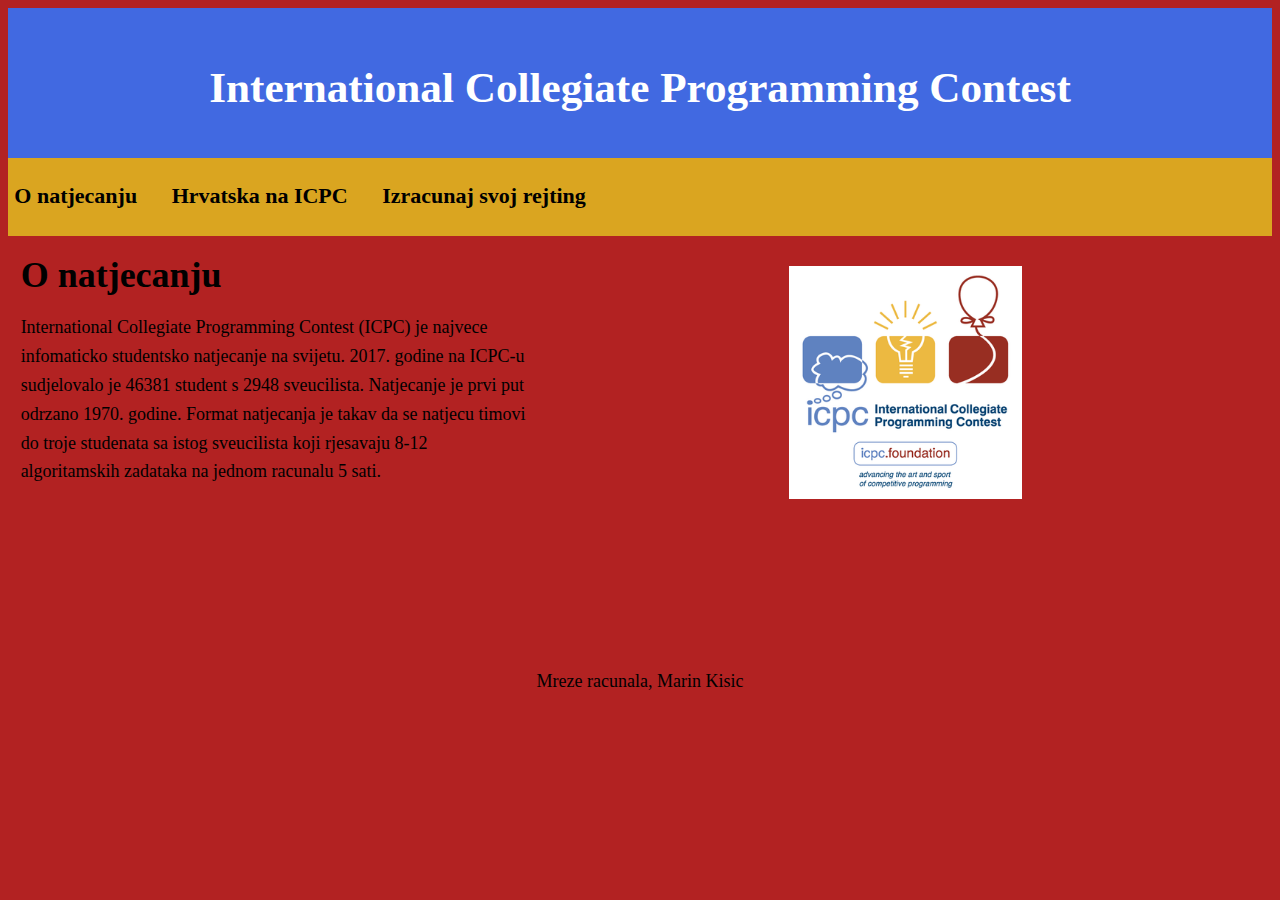
<file: Website/index.html>
<!DOCTYPE html>
<html lang="hr">
  <head>
    <meta charset="utf-8" />
    <title>International Collegiate Programming Contest</title>
    <link rel="stylesheet" type="text/css" href="style.css" />
  </head>


  <body>
    <header id="main-header">
      <div class="container" id="con2">
        <h1>International Collegiate Programming Contest</h1>
      </div> 
    </header>

    <nav id="navbar">
      <ul>
        <li><a href="index.html">O natjecanju</a></li>
        <li><a href="hrvatska.html">Hrvatska na ICPC</a></li>
        <li><a href="rejting.html">Izracunaj svoj rejting</a></li>
      </ul>
    </nav>

    <div class="container" id="sadrzaj">
      <div id="left">
        <h1>O natjecanju</h1>
        <section>
          <div>
            <p>
            International Collegiate Programming Contest (ICPC) je najvece infomaticko studentsko natjecanje na svijetu. 2017. godine na ICPC-u sudjelovalo je 46381 student s 2948 sveucilista. Natjecanje je prvi put odrzano 1970. godine. Format natjecanja je takav da se natjecu timovi do troje studenata sa istog sveucilista koji rjesavaju 8-12 algoritamskih zadataka na jednom racunalu 5 sati.
            </p>
          </div>
        </section>
      </div>
      <div id="right">
        <aside id="sidebar">
          <a href="https://icpc.baylor.edu/" target="_blank"> <img id="foto-side" src="slike/logo.png">
          </a>
        </aside>
      </div>
    </div>
    <footer id="main-footer">
      <p>
      Mreze racunala, Marin Kisic
      </p>
    </footer>

  </body>
</html>
</file>
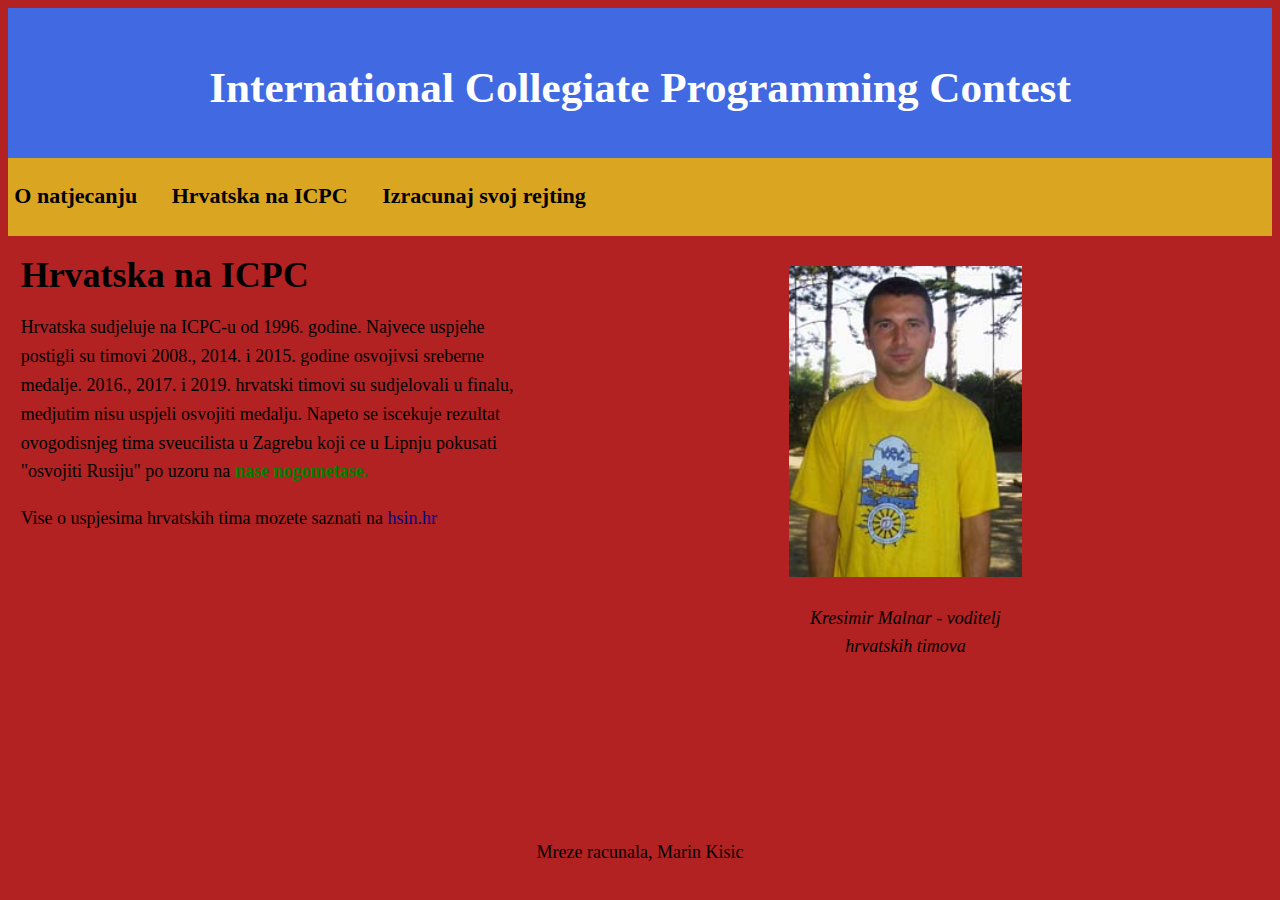
<file: Website/hrvatska.html>
<!DOCTYPE html>
<html lang="hr">
  <head>
    <meta charset="utf-8" />
    <title>International Collegiate Programming Contest</title>
    <link rel="stylesheet" type="text/css" href="style.css" />
  </head>


  <body>
    <header id="main-header">
      <div class="container" id="con2">
        <h1>International Collegiate Programming Contest</h1>
      </div> 
    </header>

    <nav id="navbar">
      <ul>
        <li><a href="index.html">O natjecanju</a></li>
        <li><a href="hrvatska.html">Hrvatska na ICPC</a></li>
        <li><a href="rejting.html">Izracunaj svoj rejting</a></li>
      </ul>
    </nav>

    <div class="container" id="sadrzaj">
      <div id="left">
        <h1>Hrvatska na ICPC</h1>
        <section>
          <div>
            <p>
            Hrvatska sudjeluje na ICPC-u od 1996. godine. Najvece uspjehe postigli su timovi 2008., 2014. i 2015. godine osvojivsi sreberne medalje. 2016., 2017. i 2019. hrvatski timovi su sudjelovali u finalu, medjutim nisu uspjeli osvojiti medalju. Napeto se iscekuje rezultat ovogodisnjeg tima sveucilista u Zagrebu koji ce u Lipnju pokusati "osvojiti Rusiju" po uzoru na <a href="http://web.studenti.math.pmf.unizg.hr/~stjpozg/index.html"> nase nogometase. </a> 
            </p>
            <p> Vise o uspjesima hrvatskih tima mozete saznati na <a href="https://hsin.hr/" style="color:#00008B; font-weight:normal;"> hsin.hr </a> </p>
          </div>
        </section>
      </div>
      <div id="right">
        <aside id="sidebar">
          <img id="foto-side" src="slike/malnar.jpg">
          <p style="text-align:center">
          <cite> Kresimir Malnar - voditelj hrvatskih timova </cite>
          </p>
        </aside>
      </div>
    </div>
    <footer id="main-footer">
      <p>
      Mreze racunala, Marin Kisic
      </p>
    </footer>

  </body>
</html>
</file>
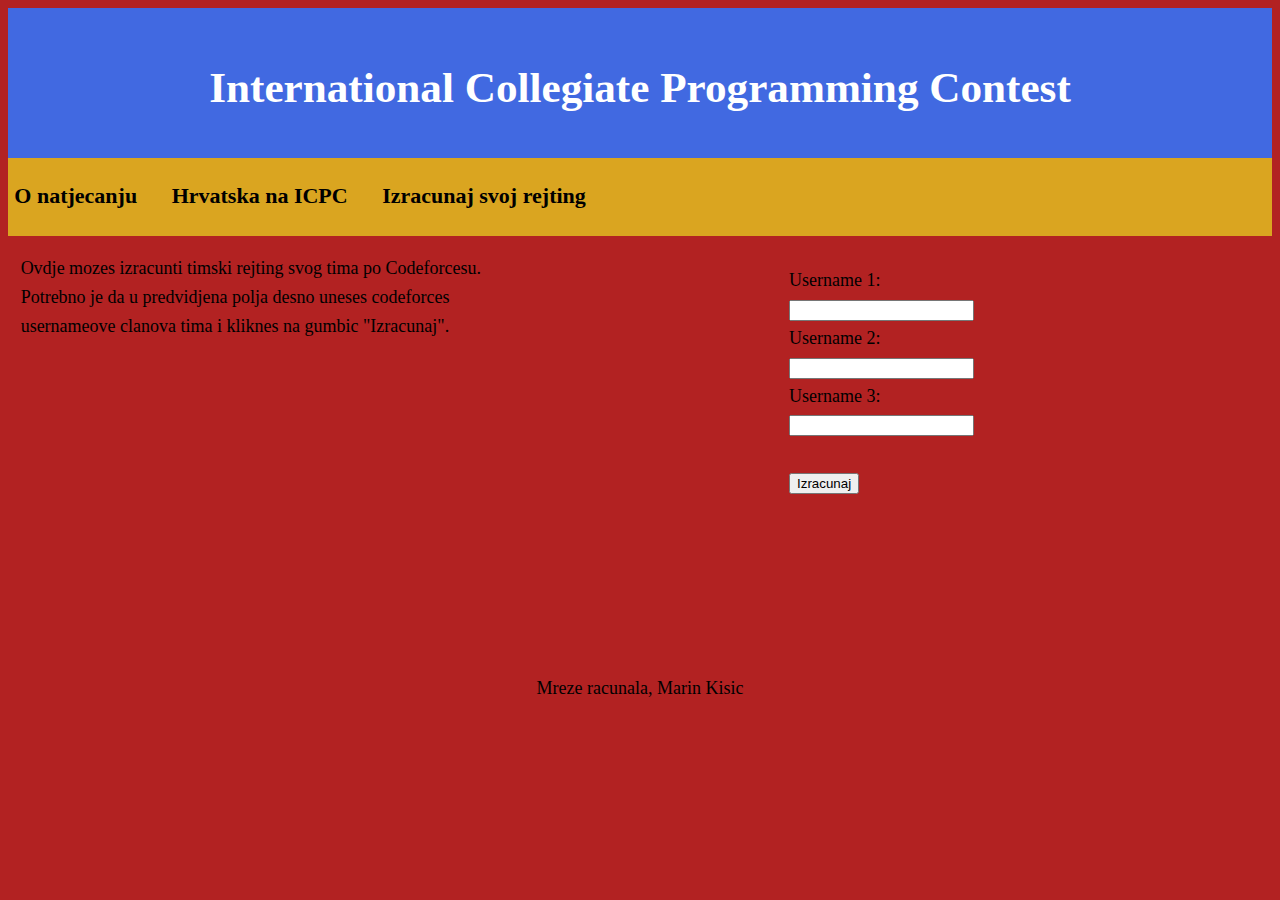
<file: Website/rejting.html>
<!DOCTYPE html>
<html lang="hr">
  <head>
    <meta charset="utf-8" />
    <title>International Collegiate Programming Contest</title>
    <link rel="stylesheet" type="text/css" href="style.css" />
  </head>

  <body>
    <script>
      function calculate() {
        document.getElementById("output_place").innerHTML = "";
        var ret = "Vas tim rejting je: ";
        var team_rating = 0;
        var a = document.getElementById("user1").value;
        var b = document.getElementById("user2").value;
        var c = document.getElementById("user3").value;
        var url = "https://codeforces.com/api/user.info?handles="+
          a + ";" + b + ";" + c
        var xmlhttp = new XMLHttpRequest();
        xmlhttp.onreadystatechange = function() {
          if (this.readyState == 4 && this.status == 200) {
            var myArr = JSON.parse(this.responseText);
            var n = myArr.result.length;
            var left = 1;
            var right = 10000;

            for (var tt = 0; tt < 100; tt++) {
              var r = (left + right) / 2.0;

              var rWinsProbability = 1.0;
              for (var i = 0; i < n; i++) {
                rWinsProbability *= 1.0 / (1.0 + Math.pow(10.0, (myArr.result[i].rating - r) / 400.0));
              }

              var rating = Math.log10(1 / (rWinsProbability) - 1) * 400 + r;

              if (rating > r)
                left = r;
              else
                right = r;
            }

            team_rating = (left + right) / 2.0;
            team_rating = Math.round((team_rating + Number.EPSILON) * 100) / 100
            var boja = "Gray";
            if (team_rating >= 1200) boja = "Green";
            if (team_rating >= 1400) boja = "Cyan";
            if (team_rating >= 1600) boja = "Blue";
            if (team_rating >= 1900) boja = "Violet";
            if (team_rating >= 2200) boja = "Orange";
            if (team_rating >= 2400) boja = "Red";
            if (team_rating >= 3000) boja = "Nutella";
            document.getElementById("output_place").innerHTML = ret + 
              '<p class="' + boja + '">' + team_rating + 
              '</p>';
            console.log(team_rating, left, right);
          }
        };
        xmlhttp.open("GET", url, true);
        xmlhttp.send();
      }
    </script>

    <header id="main-header">
      <div class="container" id="con2">
        <h1>International Collegiate Programming Contest</h1>
      </div> 
    </header>

    <nav id="navbar">
      <ul>
        <li><a href="index.html">O natjecanju</a></li>
        <li><a href="hrvatska.html">Hrvatska na ICPC</a></li>
        <li><a href="rejting.html">Izracunaj svoj rejting</a></li>
      </ul>
    </nav>

    <div class="container" id="sadrzaj">
      <div id="left">
        <p> Ovdje mozes izracunti timski rejting svog tima po Codeforcesu. Potrebno je da u predvidjena polja desno uneses codeforces usernameove clanova tima i kliknes na gumbic "Izracunaj".</p>

      </div>
      <div id="right">
        <aside id="sidebar">
          <form>
            <label for="user1">Username 1:</label>
            <input type="text" id="user1" name="user1"><br>
            <label for="user2">Username 2:</label>
            <input type="text" id="user2" name="user2"><br>
            <label for="user3">Username 3:</label>
            <input type="text" id="user3" name="user3"><br><br>
            <button type="button" onclick="calculate()">Izracunaj</button>
          </form>
          <div id="output"> 
            <p id="output_place">  <p>
          </div>
        </aside>
      </div>
    </div>
    <footer id="main-footer">
      <p>
      Mreze racunala, Marin Kisic
      </p>
    </footer>

  </body>
</html>
</file>
<file: Website/style.css>
body{
  background-color: FireBrick;
  font-size:18px;
  line-height:1.6em;
  margin: 5;
}

.container{
  width:80%;
  margin:auto;
  overflow:hidden;
  display: inline-block;
}

#main-header{
  min-height:150px;
  position:relative;
  padding: 0;
  margin: 0;
  background-color: RoyalBlue;
}

#main-header #con2{
  position: absolute;
  top:25%;
  text-align: center;
  width: 100%;
  color: white;
  font-size:120%;
}

#main-header img{
  width:500px;
  height:250px;
}

#navbar{
  background-color: GoldenRod;
  color: black;
  padding: 0.5%;
  margin-left: 0;
}

#navbar ul{
  list-style: none;
  padding:0;
}

#navbar li{
  display:inline;
}

#navbar a{
  color: #000;
  text-decoration: none;
  font-size:22px;
  padding-right:30px;
}

#sadrzaj{
  margin-left: 1%;
}

#left{
  box-sizing: border-box;
  width: 50%;
  float: left;
}

#right{
  box-sizing: border-box;
  width: 50%;
  float: right;
}

.news-img{
  float: left;
  margin: 0 15px 0 5px;
}

#main{
  float:left;
  width: 70%;
  padding: 10px;
  box-sizing: border-box;
}


#sidebar{
  float:right;
  width:50%;
  padding: 0 10px;
  margin-top:30px;
  box-sizing: border-box;
}

.napomene{
  margin-top:10px;
  padding:20px;
  background: #333;
  color: #fff;
  padding:0;
  /* border: dotted #fff; */
}

.napomene p{
  padding: 10px;
}

.napomene h3{
  text-align: left;
  padding-left: 10px;
}

#foto-side{
  width:100%;
}

#main-footer{
  text-align: center;
  margin-top:150px;
}

a {
  color: green;
  font-weight: bold;
  background-color: transparent;
  text-decoration: none;
}

p.Gray {
  color: gray !important;
  font-weight: bold;
}

p.Green {
  color: green !important;
  font-weight: bold;
}

p.Cyan {
  color: #03A89E !important;
  font-weight: bold;
}

p.Blue {
  color: blue !important;
  font-weight: bold;
}

p.Violet {
  color: #a0a !important;
  font-weight: bold;
}

p.Orange {
  color: #FF8C00 !important;
  font-weight: bold;
}

p.Red {
  color: red !important;
  font-weight: bold;
}

p.Nutella {
  color: red !important;
  font-weight: bold;
}

p.Nutella::first-letter {
  color: black;
  font-weight: bold;
}
</file>
